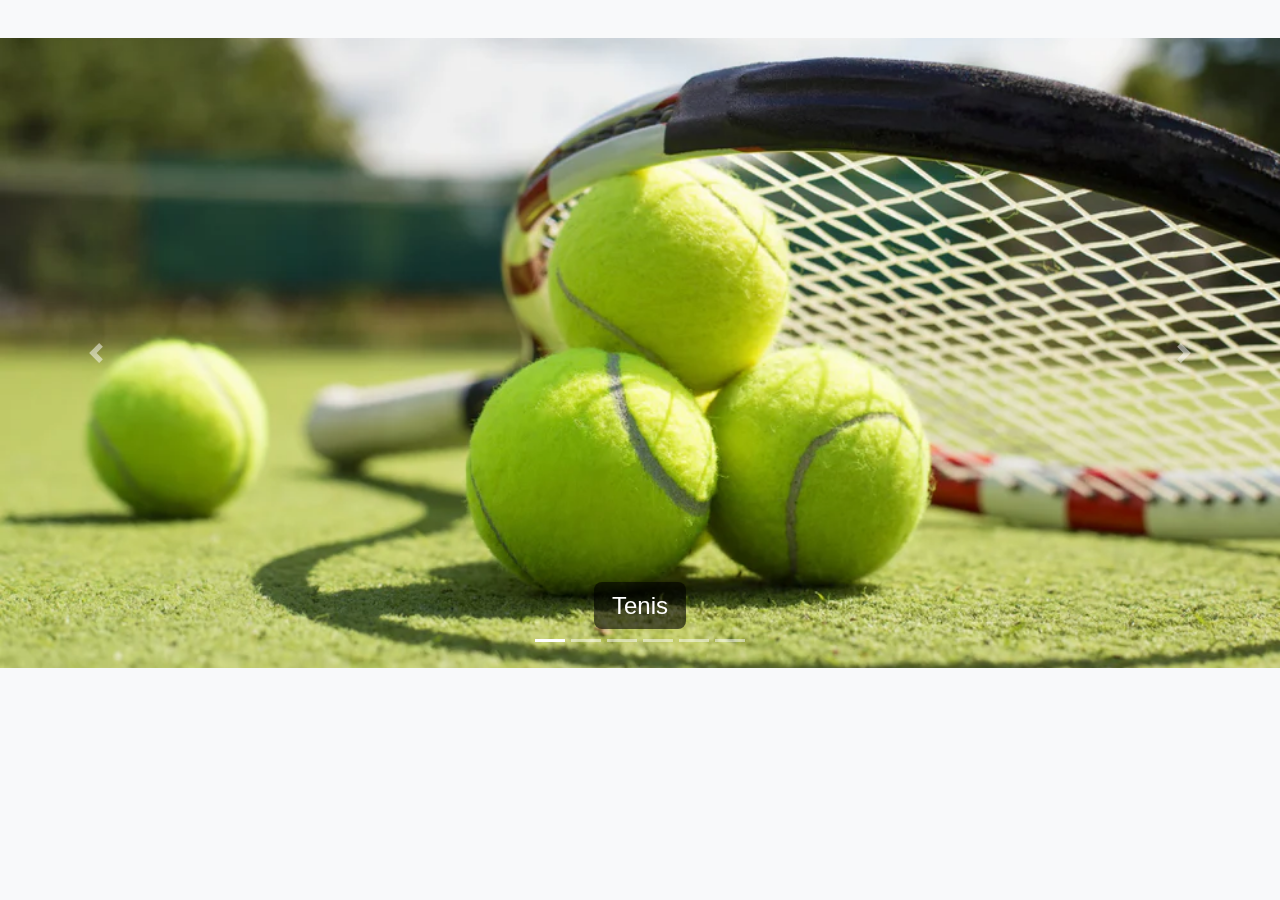
<file: index.html>
<!DOCTYPE html>
<html lang="tr">
<head>
  <meta charset="UTF-8">
  <meta name="viewport" content="width=device-width, initial-scale=1">
  <title>Spor Sayfası</title>

  <link
    rel="stylesheet"
    href="https://stackpath.bootstrapcdn.com/bootstrap/4.5.2/css/bootstrap.min.css"
  >

  <link rel="stylesheet" href="style.css">
</head>
<body class="carousel-body">

  <div id="carouselExampleIndicators" class="carousel slide custom-carousel" data-ride="carousel">

    <ol class="carousel-indicators">
      <li data-target="#carouselExampleIndicators" data-slide-to="0" class="active"></li>
      <li data-target="#carouselExampleIndicators" data-slide-to="1"></li>
      <li data-target="#carouselExampleIndicators" data-slide-to="2"></li>
      <li data-target="#carouselExampleIndicators" data-slide-to="3"></li>
      <li data-target="#carouselExampleIndicators" data-slide-to="4"></li>
      <li data-target="#carouselExampleIndicators" data-slide-to="5"></li>
    </ol>

    <div class="carousel-inner">

      <div class="carousel-item active">
        <img src="tenis/images/tennis-ball.webp" class="d-block w-100 carousel-img" alt="Tenis">
        <div class="carousel-caption d-none d-md-block">
          <h5><a href="tenis/tenis.html" class="carousel-link">Tenis</a></h5>
        </div>
      </div>

      <div class="carousel-item">
        <img src="golf/images/golf-ball.png" class="d-block w-100 carousel-img" alt="Golf">
        <div class="carousel-caption d-none d-md-block">
          <h5><a href="golf/golf.html" class="carousel-link">Golf</a></h5>
        </div>
      </div>

      <div class="carousel-item">
        <img src="beyzbol/images/beyzbol.jpg" class="d-block w-100 carousel-img" alt="Beyzbol">
        <div class="carousel-caption d-none d-md-block">
          <h5><a href="beyzbol/beyzbol.html" class="carousel-link">Beyzbol</a></h5>
        </div>
      </div>

      <div class="carousel-item">
        <img src="formula1/images/F1.jpg" class="d-block w-100 carousel-img" alt="Formula 1">
        <div class="carousel-caption d-none d-md-block">
          <h5><a href="formula1/formula1.html" class="carousel-link">Formula 1</a></h5>
        </div>
      </div>

      <div class="carousel-item">
        <img src="voleybol/images/voleybol.webp" class="d-block w-100 carousel-img" alt="Voleybol">
        <div class="carousel-caption d-none d-md-block">
          <h5><a href="voleybol/voleybol.html" class="carousel-link">Voleybol</a></h5>
        </div>
      </div>

      <div class="carousel-item">
        <img src="futbol/images/futbol.jpg" class="d-block w-100 carousel-img" alt="Futbol">
        <div class="carousel-caption d-none d-md-block">
          <h5><a href="futbol/futbol.html" class="carousel-link">Futbol</a></h5>
        </div>
      </div>

    </div>

    <!-- Kontroller -->
    <a class="carousel-control-prev" href="#carouselExampleIndicators" role="button" data-slide="prev">
      <span class="carousel-control-prev-icon" aria-hidden="true"></span>
      <span class="sr-only">Geri</span>
    </a>
    <a class="carousel-control-next" href="#carouselExampleIndicators" role="button" data-slide="next">
      <span class="carousel-control-next-icon" aria-hidden="true"></span>
      <span class="sr-only">İleri</span>
    </a>
  </div>

  <!-- Bootstrap JS -->
  <script src="https://code.jquery.com/jquery-3.5.1.slim.min.js"></script>
  <script src="https://cdn.jsdelivr.net/npm/bootstrap@4.5.2/dist/js/bootstrap.bundle.min.js"></script>
</body>
</html>
</file>
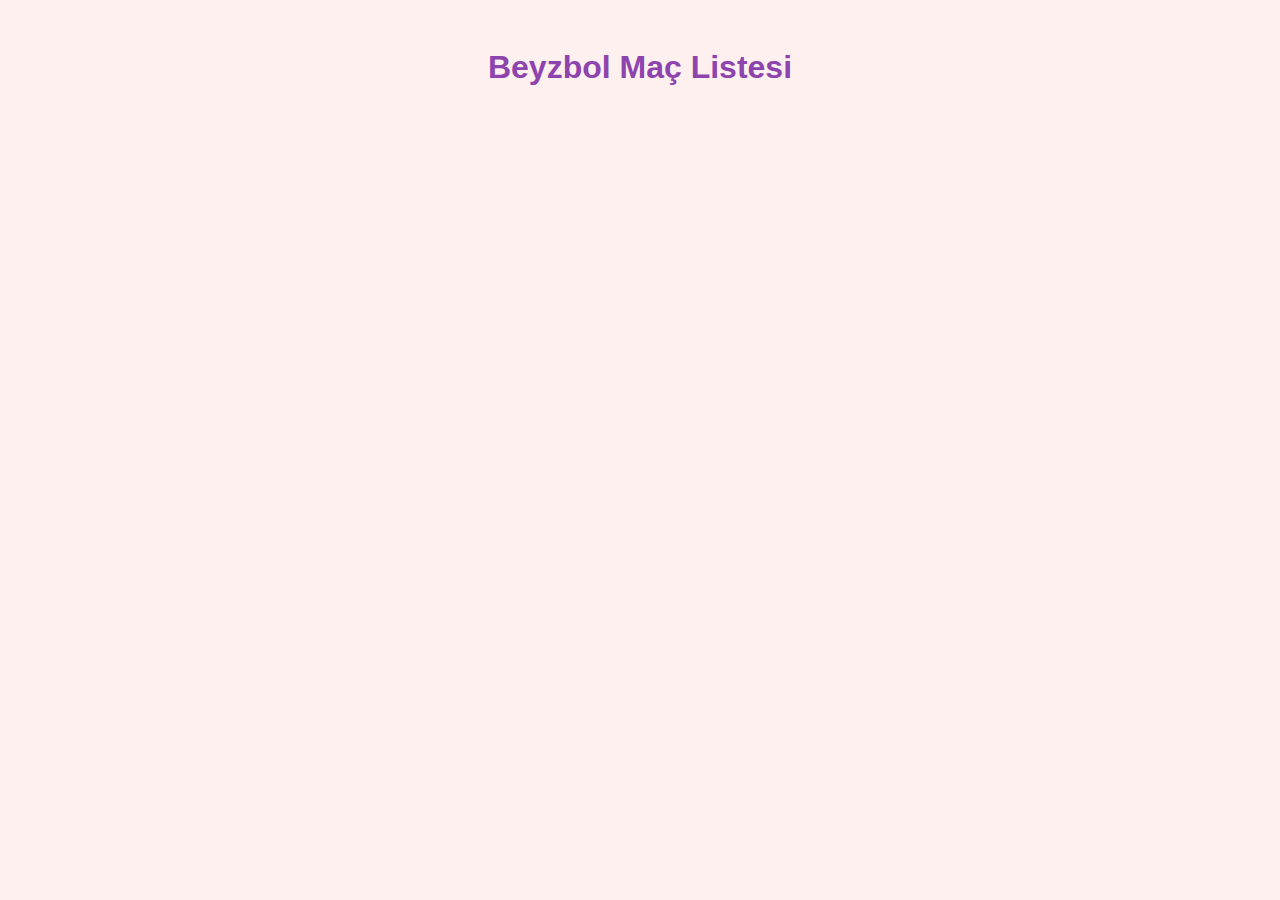
<file: beyzbol/beyzbol.html>
<!DOCTYPE html>
<html lang="tr">
<head>
  <meta charset="UTF-8">
  <meta name="viewport" content="width=device-width, initial-scale=1.0">
  <title>Beyzbol Maçları</title>
  <link rel="stylesheet" href="beyzbol.css">
</head>
<body>
  <h1>Beyzbol Maç Listesi</h1>
  <div id="beyzbol-container"></div>

  <script src="beyzbol.js"></script>
</body>
</html>
</file>
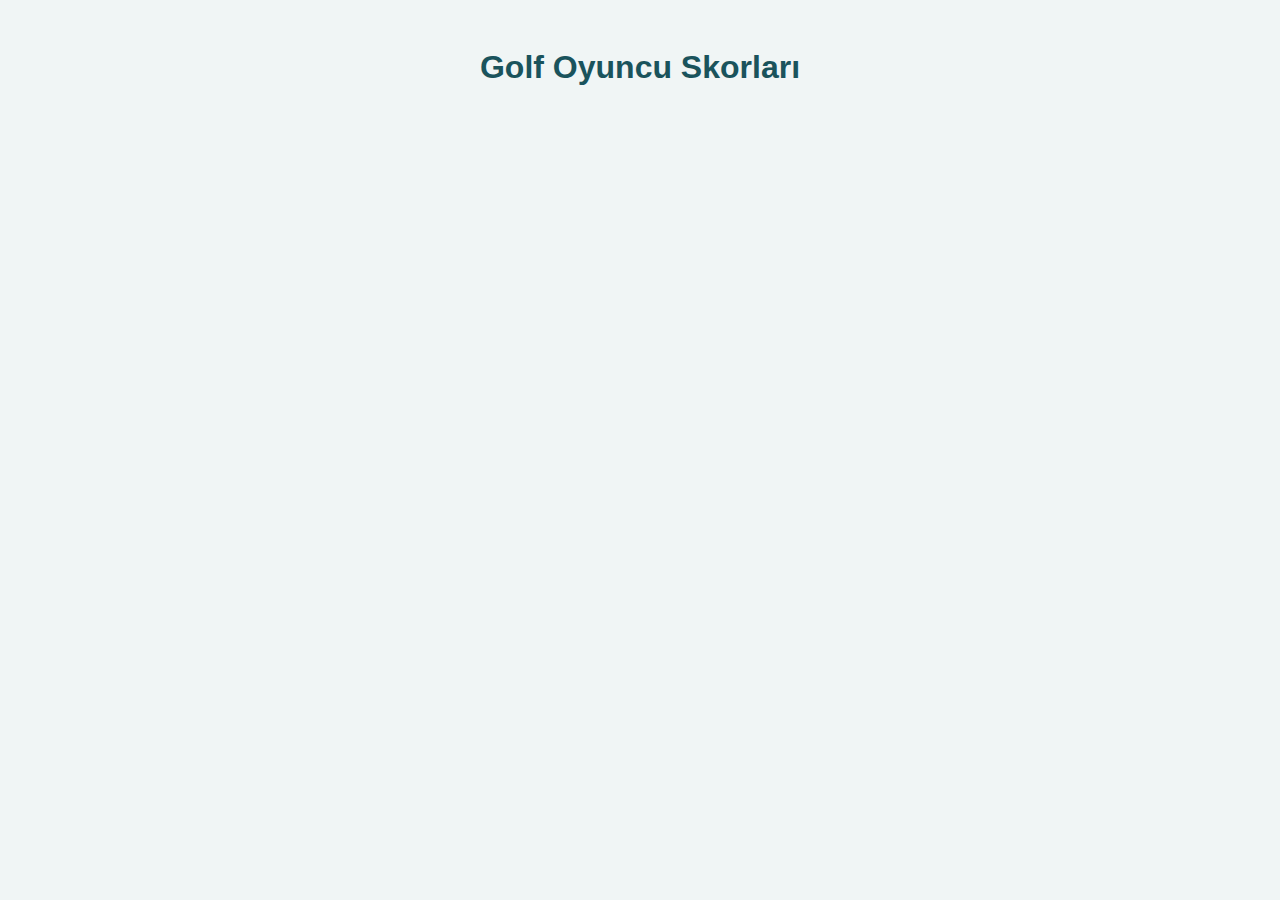
<file: golf/golf.html>
<!DOCTYPE html>
<html lang="tr">
<head>
  <meta charset="UTF-8">
  <meta name="viewport" content="width=device-width, initial-scale=1.0">
  <title>Golf Skorları</title>
  <link rel="stylesheet" href="golf.css">
</head>
<body>
  <h1>Golf Oyuncu Skorları</h1>
  <div id="golf-container"></div>

  <script src="golf.js"></script>
</body>
</html>
</file>
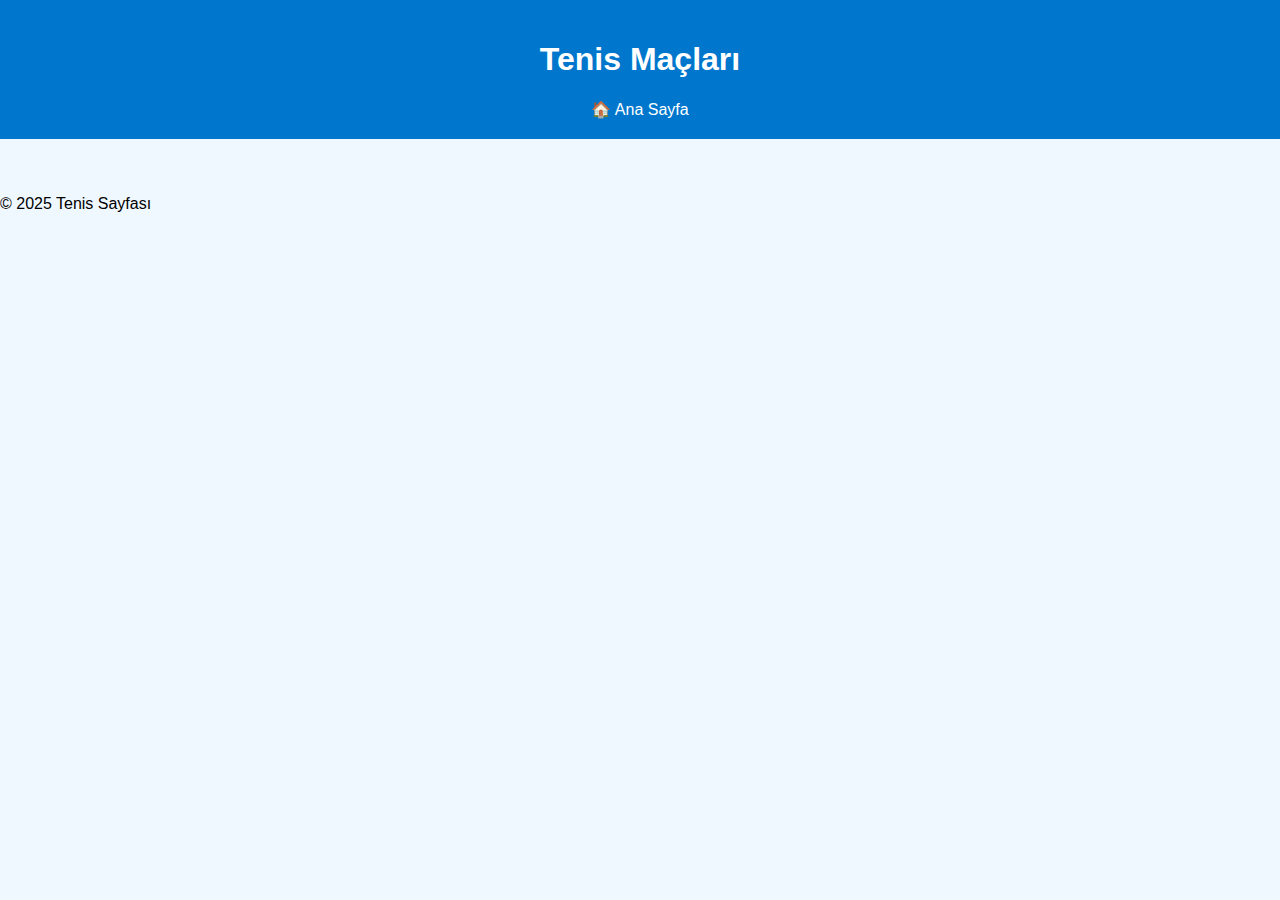
<file: tenis/tenis.html>
<!DOCTYPE html>
<html lang="tr">
<head>
  <meta charset="UTF-8">
  <meta name="viewport" content="width=device-width, initial-scale=1.0">
  <title>Tenis Maçları</title>
  <link rel="stylesheet" href="tenis.css">
  <script src="tenis.js" defer></script>
</head>
<body>
  <header>
    <h1>Tenis Maçları</h1>
    <a href="../index.html" class="home-link">🏠 Ana Sayfa</a>
  </header>

  <!-- Maç kartlarının listeleneceği alan - Area where match cards will be listed -->
  <main id="tenis-container">
  </main>

  <footer>
    <p>&copy; 2025 Tenis Sayfası</p>
  </footer>
</body>
</html>
</file>
<file: style.css>
/* Sayfa yapısı / Page layout */
.carousel-body {
  margin: 0;
  padding: 3vw 0; /* Üst ve alt boşluk / Top and bottom spacing */
  background-color: #f8f9fa;
}

/* Carousel yapısı / Carousel layout */
.custom-carousel {
  width: 100%;
  max-height: 80vh;
  overflow: hidden;
}

/* Tüm resimler sabit yükseklikte olsun / Fixed height for all images */
.carousel-img {
  object-fit: cover;
  height: 70vh;
}

/* Bağlantılar görsel üzerine gelecek şekilde / Carousel link styling */
.carousel-link {
  color: white;
  background-color: rgba(0, 0, 0, 0.6);
  padding: 10px 18px;
  border-radius: 8px;
  text-decoration: none;
  font-size: 1.5rem;
  transition: background 0.3s ease;
}

.carousel-link:hover {
  background-color: rgba(255, 255, 255, 0.9);
  color: black;
}
</file>
<file: beyzbol/beyzbol.css>
body {
  font-family: Tahoma, sans-serif;
  background-color: #fff0f0;
  padding: 20px;
}

h1 {
  color: #8e44ad;
  text-align: center;
}

#beyzbol-container {
  margin-top: 20px;
}

.game {
  background-color: #fdebd0;
  padding: 14px;
  margin: 10px auto;
  max-width: 450px;
  border-radius: 7px;
  font-size: 17px;
}
</file>
<file: golf/golf.css>
body {
  font-family: 'Segoe UI', sans-serif;
  background-color: #f0f5f5;
  padding: 20px;
}

h1 {
  color: #1a535c;
  text-align: center;
}

#golf-container {
  margin-top: 25px;
}

.player {
  background-color: #cceeff;
  padding: 12px;
  margin: 10px auto;
  max-width: 400px;
  border-radius: 6px;
  font-size: 16px;
}
</file>
<file: tenis/tenis.css>
body {
  font-family: Arial, sans-serif;
  background-color: #f0f8ff;
  margin: 0;
  padding: 0;
}

header {
  background-color: #0077cc;
  color: white;
  padding: 20px;
  text-align: center;
}

.home-link {
  display: block;
  margin-top: 10px;
  color: white;
  text-decoration: none;
}

main {
  padding: 20px;
  display: flex;
  flex-wrap: wrap;
  gap: 20px;
  justify-content: center;
}

/* Maç kutuları - Match cards */
.match-card {
  background-color: white;
  border-radius: 10px;
  box-shadow: 0 2px 8px rgba(0,0,0,0.1);
  padding: 15px;
  width: 280px;
  text-align: center;
}

.match-card h3 {
  margin-bottom: 10px;
}

.match-card p {
  margin: 5px 0;
}
</file>
